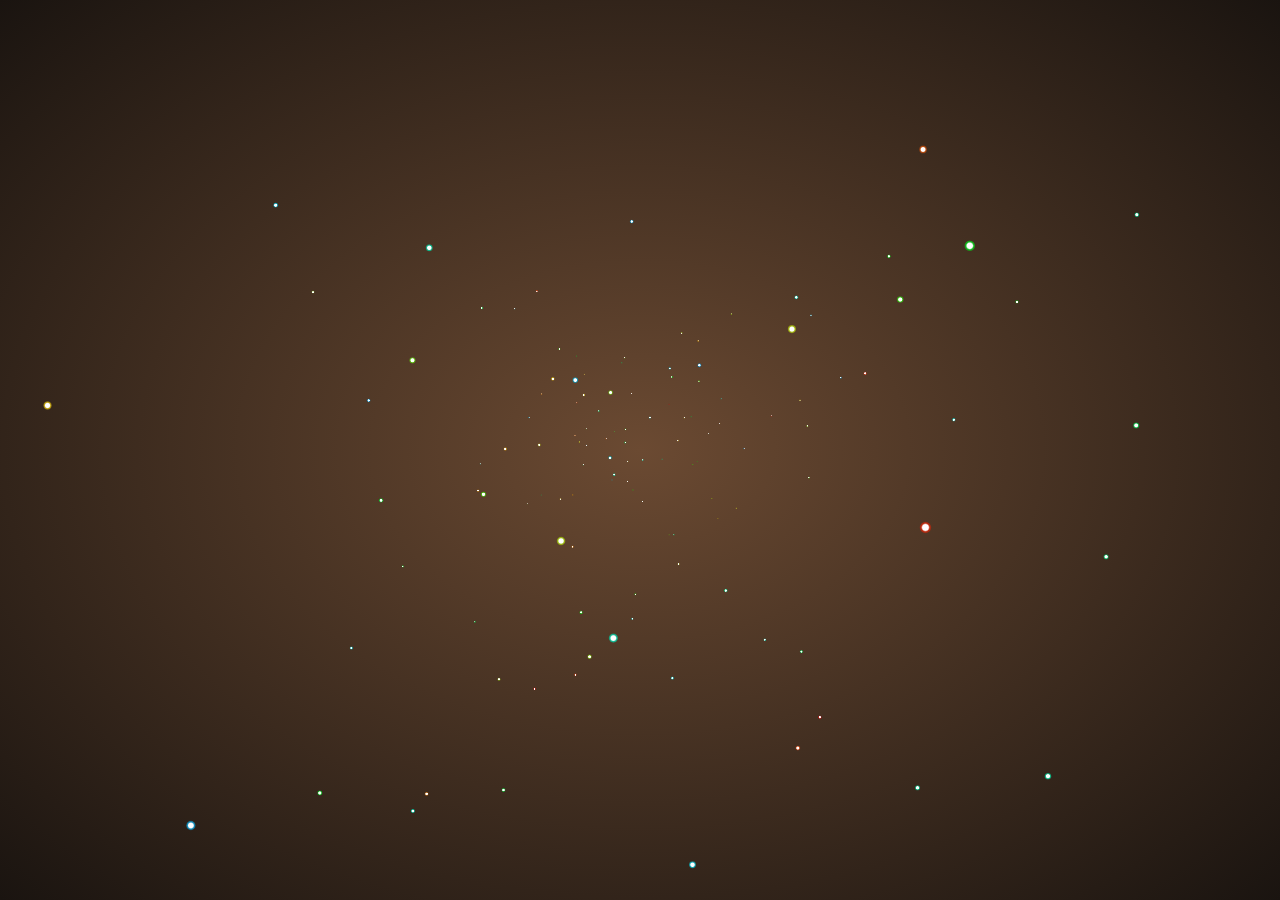
<file: static/js/index.html>
<html><head>
<meta charset="utf-8">
<title>www.husonghe.com</title>
<style>
html {
  height: 100%;
  background-image: -webkit-radial-gradient(ellipse farthest-corner at center center, #6b4a32 0%, #1a1410 100%);
  background-image: radial-gradient(ellipse farthest-corner at center center, #6b4a32 0%, #1a1410 100%);
  cursor: move;
}

body {
  width: 100%;
  margin: 0;
  overflow: hidden;
}
</style>
</head>

<body>


<canvas id="canv" width="1920" height="572"></canvas>
<script>
var num = 200;
var w = window.innerWidth;
var h = window.innerHeight;
var max = 100;
var _x = 0;
var _y = 0;
var _z = 150;
var dtr = function(d) {
  return d * Math.PI / 180;
};

var rnd = function() {
  return Math.sin(Math.floor(Math.random() * 360) * Math.PI / 180);
};
var dist = function(p1, p2, p3) {
  return Math.sqrt(Math.pow(p2.x - p1.x, 2) + Math.pow(p2.y - p1.y, 2) + Math.pow(p2.z - p1.z, 2));
};

var cam = {
  obj: {
    x: _x,
    y: _y,
    z: _z
  },
  dest: {
    x: 0,
    y: 0,
    z: 1
  },
  dist: {
    x: 0,
    y: 0,
    z: 200
  },
  ang: {
    cplane: 0,
    splane: 0,
    ctheta: 0,
    stheta: 0
  },
  zoom: 1,
  disp: {
    x: w / 2,
    y: h / 2,
    z: 0
  },
  upd: function() {
    cam.dist.x = cam.dest.x - cam.obj.x;
    cam.dist.y = cam.dest.y - cam.obj.y;
    cam.dist.z = cam.dest.z - cam.obj.z;
    cam.ang.cplane = -cam.dist.z / Math.sqrt(cam.dist.x * cam.dist.x + cam.dist.z * cam.dist.z);
    cam.ang.splane = cam.dist.x / Math.sqrt(cam.dist.x * cam.dist.x + cam.dist.z * cam.dist.z);
    cam.ang.ctheta = Math.sqrt(cam.dist.x * cam.dist.x + cam.dist.z * cam.dist.z) / Math.sqrt(cam.dist.x * cam.dist.x + cam.dist.y * cam.dist.y + cam.dist.z * cam.dist.z);
    cam.ang.stheta = -cam.dist.y / Math.sqrt(cam.dist.x * cam.dist.x + cam.dist.y * cam.dist.y + cam.dist.z * cam.dist.z);
  }
};

var trans = {
  parts: {
    sz: function(p, sz) {
      return {
        x: p.x * sz.x,
        y: p.y * sz.y,
        z: p.z * sz.z
      };
    },
    rot: {
      x: function(p, rot) {
        return {
          x: p.x,
          y: p.y * Math.cos(dtr(rot.x)) - p.z * Math.sin(dtr(rot.x)),
          z: p.y * Math.sin(dtr(rot.x)) + p.z * Math.cos(dtr(rot.x))
        };
      },
      y: function(p, rot) {
        return {
          x: p.x * Math.cos(dtr(rot.y)) + p.z * Math.sin(dtr(rot.y)),
          y: p.y,
          z: -p.x * Math.sin(dtr(rot.y)) + p.z * Math.cos(dtr(rot.y))
        };
      },
      z: function(p, rot) {
        return {
          x: p.x * Math.cos(dtr(rot.z)) - p.y * Math.sin(dtr(rot.z)),
          y: p.x * Math.sin(dtr(rot.z)) + p.y * Math.cos(dtr(rot.z)),
          z: p.z
        };
      }
    },
    pos: function(p, pos) {
      return {
        x: p.x + pos.x,
        y: p.y + pos.y,
        z: p.z + pos.z
      };
    }
  },
  pov: {
    plane: function(p) {
      return {
        x: p.x * cam.ang.cplane + p.z * cam.ang.splane,
        y: p.y,
        z: p.x * -cam.ang.splane + p.z * cam.ang.cplane
      };
    },
    theta: function(p) {
      return {
        x: p.x,
        y: p.y * cam.ang.ctheta - p.z * cam.ang.stheta,
        z: p.y * cam.ang.stheta + p.z * cam.ang.ctheta
      };
    },
    set: function(p) {
      return {
        x: p.x - cam.obj.x,
        y: p.y - cam.obj.y,
        z: p.z - cam.obj.z
      };
    }
  },
  persp: function(p) {
    return {
      x: p.x * cam.dist.z / p.z * cam.zoom,
      y: p.y * cam.dist.z / p.z * cam.zoom,
      z: p.z * cam.zoom,
      p: cam.dist.z / p.z
    };
  },
  disp: function(p, disp) {
    return {
      x: p.x + disp.x,
      y: -p.y + disp.y,
      z: p.z + disp.z,
      p: p.p
    };
  },
  steps: function(_obj_, sz, rot, pos, disp) {
    var _args = trans.parts.sz(_obj_, sz);
    _args = trans.parts.rot.x(_args, rot);
    _args = trans.parts.rot.y(_args, rot);
    _args = trans.parts.rot.z(_args, rot);
    _args = trans.parts.pos(_args, pos);
    _args = trans.pov.plane(_args);
    _args = trans.pov.theta(_args);
    _args = trans.pov.set(_args);
    _args = trans.persp(_args);
    _args = trans.disp(_args, disp);
    return _args;
  }
};

(function() {
  "use strict";
  var threeD = function(param) {
    this.transIn = {};
    this.transOut = {};
    this.transIn.vtx = (param.vtx);
    this.transIn.sz = (param.sz);
    this.transIn.rot = (param.rot);
    this.transIn.pos = (param.pos);
  };

  threeD.prototype.vupd = function() {
    this.transOut = trans.steps(

      this.transIn.vtx,
      this.transIn.sz,
      this.transIn.rot,
      this.transIn.pos,
      cam.disp
    );
  };

  var Build = function() {
    this.vel = 0.04;
    this.lim = 360;
    this.diff = 200;
    this.initPos = 100;
    this.toX = _x;
    this.toY = _y;
    this.go();
  };

  Build.prototype.go = function() {
    this.canvas = document.getElementById("canv");
    this.canvas.width = window.innerWidth;
    this.canvas.height = window.innerHeight;
    this.$ = this.canvas.getContext("2d");
    this.$.globalCompositeOperation = 'source-over';
    this.varr = [];
    this.dist = [];
    this.calc = [];

    for (var i = 0, len = num; i < len; i++) {
      this.add();
    }

    this.rotObj = {
      x: 0,
      y: 0,
      z: 0
    };
    this.objSz = {
      x: w / 5,
      y: h / 5,
      z: w / 5
    };
  };

  Build.prototype.add = function() {
    this.varr.push(new threeD({
      vtx: {
        x: rnd(),
        y: rnd(),
        z: rnd()
      },
      sz: {
        x: 0,
        y: 0,
        z: 0
      },
      rot: {
        x: 20,
        y: -20,
        z: 0
      },
      pos: {
        x: this.diff * Math.sin(360 * Math.random() * Math.PI / 180),
        y: this.diff * Math.sin(360 * Math.random() * Math.PI / 180),
        z: this.diff * Math.sin(360 * Math.random() * Math.PI / 180)
      }
    }));
    this.calc.push({
      x: 360 * Math.random(),
      y: 360 * Math.random(),
      z: 360 * Math.random()
    });
  };

  Build.prototype.upd = function() {
    cam.obj.x += (this.toX - cam.obj.x) * 0.05;
    cam.obj.y += (this.toY - cam.obj.y) * 0.05;
  };

  Build.prototype.draw = function() {
    this.$.clearRect(0, 0, this.canvas.width, this.canvas.height);
    cam.upd();
    this.rotObj.x += 0.1;
    this.rotObj.y += 0.1;
    this.rotObj.z += 0.1;

    for (var i = 0; i < this.varr.length; i++) {
      for (var val in this.calc[i]) {
        if (this.calc[i].hasOwnProperty(val)) {
          this.calc[i][val] += this.vel;
          if (this.calc[i][val] > this.lim) this.calc[i][val] = 0;
        }
      }

      this.varr[i].transIn.pos = {
        x: this.diff * Math.cos(this.calc[i].x * Math.PI / 180),
        y: this.diff * Math.sin(this.calc[i].y * Math.PI / 180),
        z: this.diff * Math.sin(this.calc[i].z * Math.PI / 180)
      };
      this.varr[i].transIn.rot = this.rotObj;
      this.varr[i].transIn.sz = this.objSz;
      this.varr[i].vupd();
      if (this.varr[i].transOut.p < 0) continue;
      var g = this.$.createRadialGradient(this.varr[i].transOut.x, this.varr[i].transOut.y, this.varr[i].transOut.p, this.varr[i].transOut.x, this.varr[i].transOut.y, this.varr[i].transOut.p * 2);
      this.$.globalCompositeOperation = 'lighter';
      g.addColorStop(0, 'hsla(255, 255%, 255%, 1)');
      g.addColorStop(.5, 'hsla(' + (i + 2) + ',85%, 40%,1)');
      g.addColorStop(1, 'hsla(' + (i) + ',85%, 40%,.5)');
      this.$.fillStyle = g;
      this.$.beginPath();
      this.$.arc(this.varr[i].transOut.x, this.varr[i].transOut.y, this.varr[i].transOut.p * 2, 0, Math.PI * 2, false);
      this.$.fill();
      this.$.closePath();
    }
  };
  Build.prototype.anim = function() {
    window.requestAnimationFrame = (function() {
      return window.requestAnimationFrame ||
        function(callback, element) {
          window.setTimeout(callback, 1000 / 60);
        };
    })();
    var anim = function() {
      this.upd();
      this.draw();
      window.requestAnimationFrame(anim);

    }.bind(this);
    window.requestAnimationFrame(anim);
  };

  Build.prototype.run = function() {
    this.anim();

    window.addEventListener('mousemove', function(e) {
      this.toX = (e.clientX - this.canvas.width / 2) * -0.8;
      this.toY = (e.clientY - this.canvas.height / 2) * 0.8;
    }.bind(this));
    window.addEventListener('touchmove', function(e) {
      e.preventDefault();
      this.toX = (e.touches[0].clientX - this.canvas.width / 2) * -0.8;
      this.toY = (e.touches[0].clientY - this.canvas.height / 2) * 0.8;
    }.bind(this));
    window.addEventListener('mousedown', function(e) {
      for (var i = 0; i < 100; i++) {
        this.add();
      }
    }.bind(this));
    window.addEventListener('touchstart', function(e) {
      e.preventDefault();
      for (var i = 0; i < 100; i++) {
        this.add();
      }
    }.bind(this));
  };
  var app = new Build();
  app.run();
  window.addEventListener('resize', function() {
    var canvas = document.getElementById("canv");
    canvas.width = w = window.innerWidth;
    canvas.height = h = window.innerHeight;
  }, false);
})();
</script>
</body></html>
</file>
